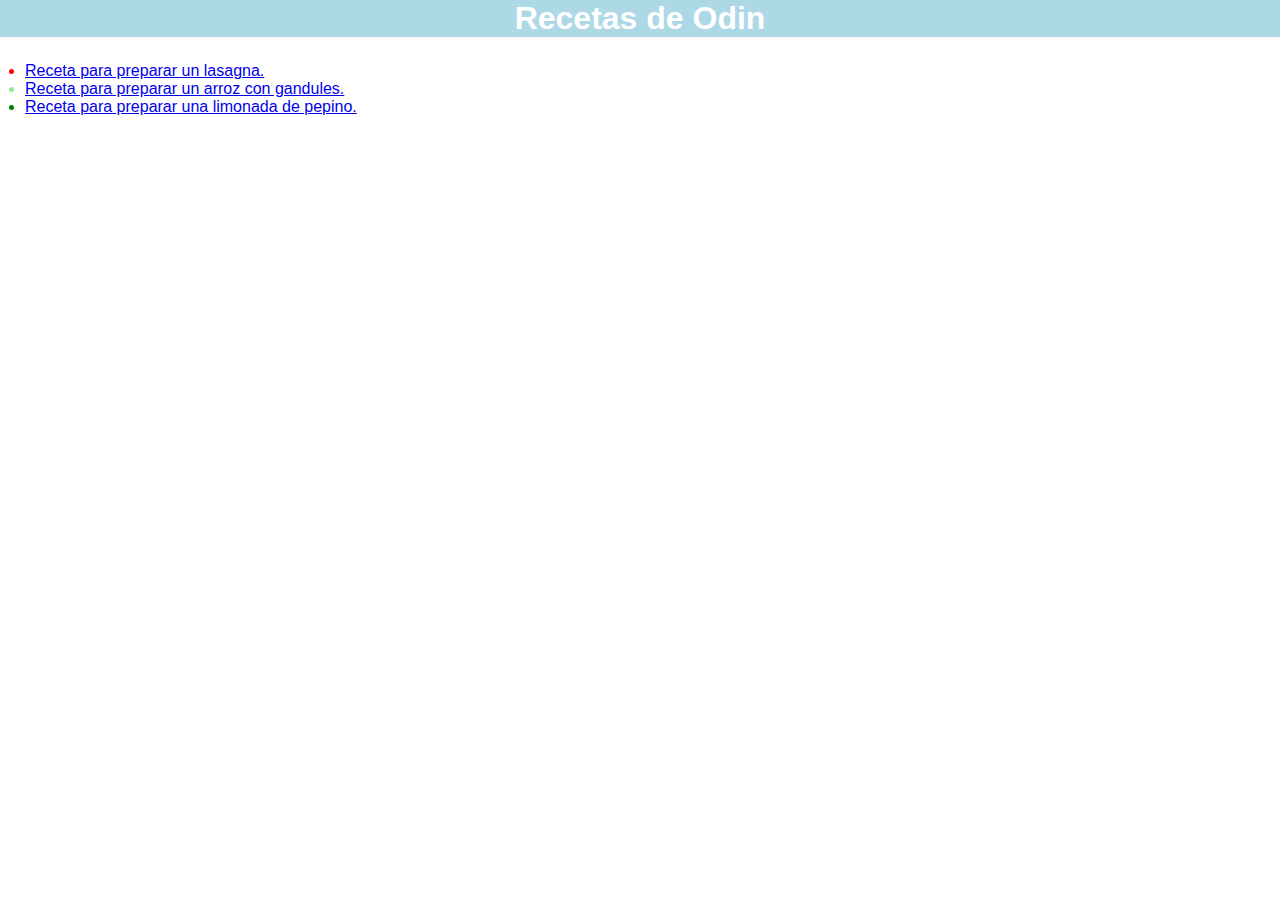
<file: index.html>
<!DOCTYPE html>
<html lang="en">
<head>
    <meta charset="UTF-8">
    <meta http-equiv="X-UA-Compatible" content="IE=edge">
    <meta name="viewport" content="width=device-width, initial-scale=1.0">
    <link rel="stylesheet" href="style.css">
    <title>Recetas Odin</title>
</head>
<body>
    <h1>Recetas de Odin</h1>

      <ul class="r-u-list">
        <li class="lasagna-item"><a href="lasagna.html">Receta para preparar un lasagna.</a></li>
        <li class="rice-item"><a href="arroz-gandules.html">Receta para preparar un arroz con gandules.</a></li>
        <li class="lemonade-item"><a href="limonada.html">Receta para preparar una limonada de pepino.</a></li>
      </ul>

    
      

</body>
</html>
</file>
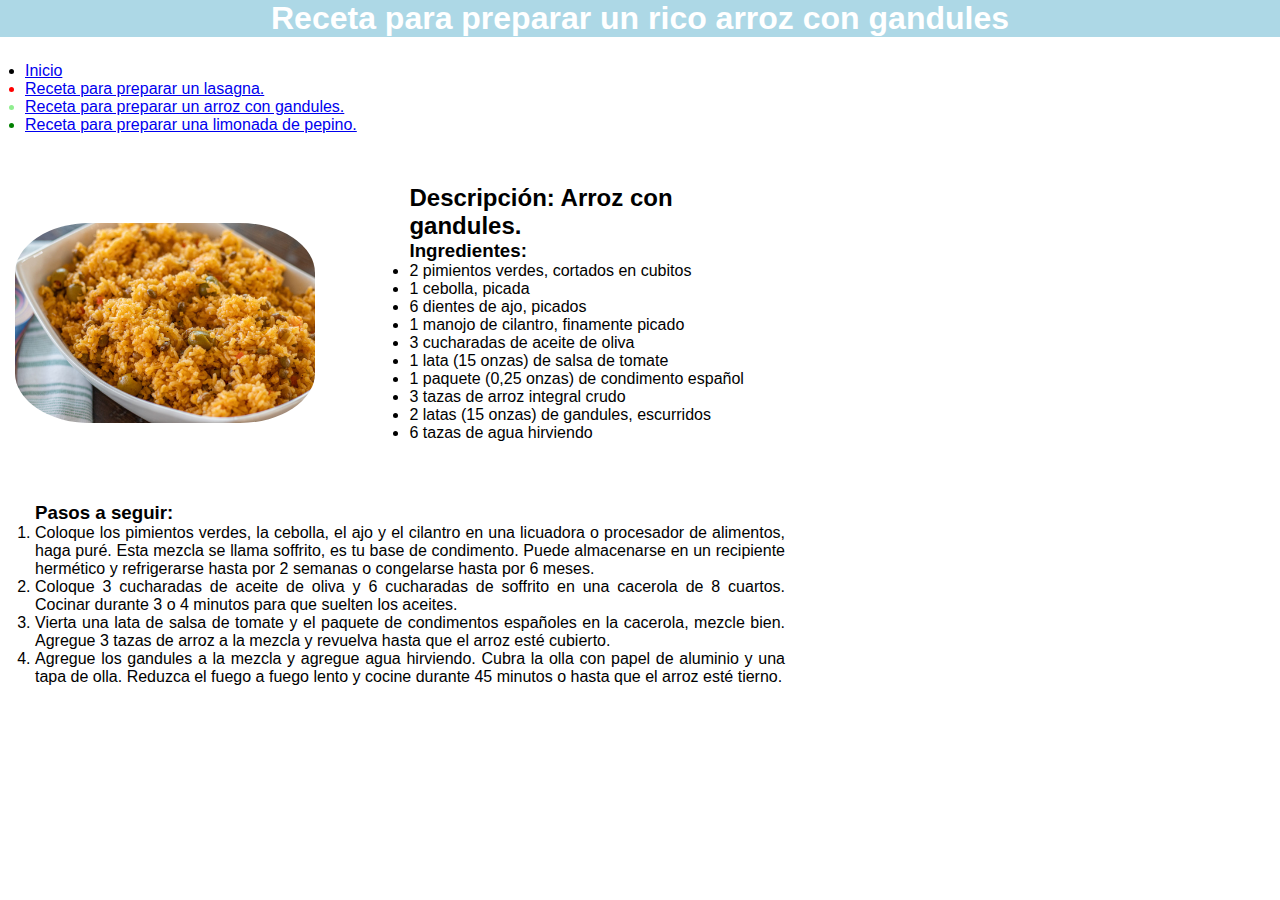
<file: arroz-gandules.html>
<!DOCTYPE html>
<html lang="en">
<head>
    <meta charset="UTF-8">
    <meta http-equiv="X-UA-Compatible" content="IE=edge">
    <meta name="viewport" content="width=device-width, initial-scale=1.0">
    <link rel="stylesheet" href="style.css">
    <title>Arroz con gandules</title>
</head>
<body>
    <h1>Receta para preparar un rico arroz con gandules</h1>

    <ul class="r-u-list">
      <li class="u-list-item"><a href="./index.html">Inicio</a></li>
      <li class="lasagna-item"><a href="./lasagna.html">Receta para preparar un lasagna.</a></li>
      <li class="rice-item"><a href="./arroz-gandules.html">Receta para preparar un arroz con gandules.</a></li>
      <li class="lemonade-item"><a href="./limonada.html">Receta para preparar una limonada de pepino.</a></li>
   </ul>

        <img src="./images/arroz.jpg" alt="Arroz con gandules" class="">
   <div class="ingre-container">
      <h2>Descripción: Arroz con gandules.</h2>
        <h3>Ingredientes:</h3>
        <ul class="i-ulist">
            <li>2 pimientos verdes, cortados en cubitos</li>
            <li>1 cebolla, picada</li>
            <li>6 dientes de ajo, picados</li>
            <li>1 manojo de cilantro, finamente picado</li>
            <li>3 cucharadas de aceite de oliva</li>
            <li>1 lata (15 onzas) de salsa de tomate</li>
            <li>1 paquete (0,25 onzas) de condimento español</li> 
            <li>3 tazas de arroz integral crudo</li>
            <li>2 latas (15 onzas) de gandules, escurridos</li>
            <li>6 tazas de agua hirviendo</li>
        </ul>
      </div>
        <div class="steps-container">
          <h3>Pasos a seguir:</h3>
            <ol>
              <li>Coloque los pimientos verdes, la cebolla, el ajo y el cilantro en una licuadora o procesador de alimentos, haga puré. Esta mezcla se llama soffrito, es tu base de condimento. Puede almacenarse en un recipiente hermético y refrigerarse hasta por 2 semanas o congelarse hasta por 6 meses.</li>
              <li>Coloque 3 cucharadas de aceite de oliva y 6 cucharadas de soffrito en una cacerola de 8 cuartos. Cocinar durante 3 o 4 minutos para que suelten los aceites.</li>
              <li>Vierta una lata de salsa de tomate y el paquete de condimentos españoles en la cacerola, mezcle bien. Agregue 3 tazas de arroz a la mezcla y revuelva hasta que el arroz esté cubierto.</li>
              <li>Agregue los gandules a la mezcla y agregue agua hirviendo. Cubra la olla con papel de aluminio y una tapa de olla. Reduzca el fuego a fuego lento y cocine durante 45 minutos o hasta que el arroz esté tierno.</li>
            </ol>
        </div>
</body>
</html>
</file>
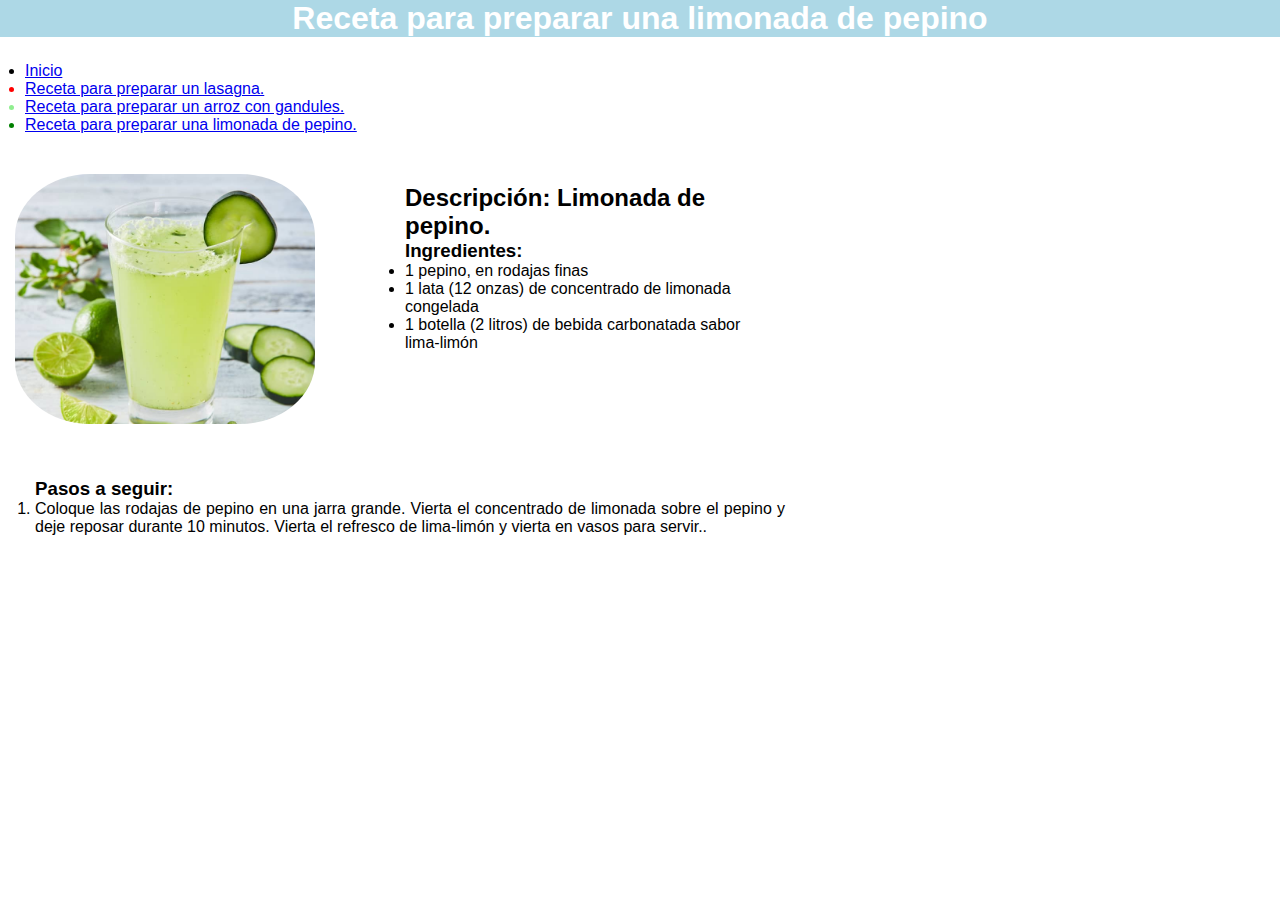
<file: limonada.html>
<!DOCTYPE html>
<html lang="en">
<head>
    <meta charset="UTF-8">
    <meta http-equiv="X-UA-Compatible" content="IE=edge">
    <meta name="viewport" content="width=device-width, initial-scale=1.0">
    <link rel="stylesheet" href="style.css">
    <title>Limonada de pepino</title>
</head>
<body>
    <h1>Receta para preparar una limonada de pepino</h1>
      <ul class="r-u-list">
        <li class="u-list-item"><a href="./index.html">Inicio</a></li>
        <li class="lasagna-item"><a href="./lasagna.html">Receta para preparar un lasagna.</a></li>
        <li class="rice-item"><a href="./arroz-gandules.html">Receta para preparar un arroz con gandules.</a></li>
        <li class="lemonade-item"><a href="./limonada.html">Receta para preparar una limonada de pepino.</a></li>
     </ul>
        <div class="img-container">
          <img src="./images/limonada.jpg" alt="Limonada de pepino">
        </div>
        <div class="ingre-container  lemonade">
        <h2 class="description-lemonade">Descripción: Limonada de pepino.</h2>
          <h3 >Ingredientes:</h3>

        <ul class="i-ulist">
            <li>1 pepino, en rodajas finas</li>
            <li>1 lata (12 onzas) de concentrado de limonada congelada</li>
            <li>1 botella (2 litros) de bebida carbonatada sabor lima-limón</li>
        </ul>
      </div>
      <div class="steps-container">
        <h3>Pasos a seguir:</h3>
          <ol>
            <li>Coloque las rodajas de pepino en una jarra grande. Vierta el concentrado de limonada sobre el pepino y deje 
                reposar durante 10 minutos. Vierta el refresco de lima-limón y vierta en vasos para servir..</li>
          </ol>
      </div>
</body>
</html>
</file>
<file: style.css>
* {
    font-family: Verdana, Geneva, Tahoma, sans-serif;
    padding: 0;
    margin: 0;
    box-sizing: border-box;
    
    
}

h1 {
    background-color: lightblue;
    
    color: white;
    text-align: center;
}

.r-u-list {
    margin: 25px;
}

.ingre-container {
    display: inline-block;
    margin-left: 50px;
    padding: 25px;
    width: 400px;
}

.ingre-container.lemonade {
    position: absolute;
}


img {
    margin: 15px;
    width: 300px;
    height: auto;
    border-radius: 25%;
}

.steps-container {
    margin: 10px;
    text-align: justify;    
    width: 800px;
    height: auto;
    padding: 25px;
}

.img-container {
    display: inline-block;

}

.i-ulist {
    display: inline-block;
    
    
}

.lasagna-item {
    color: red;
}

.rice-item {
    color: lightgreen;
}

.lemonade-item {
    color: green;
}
</file>
